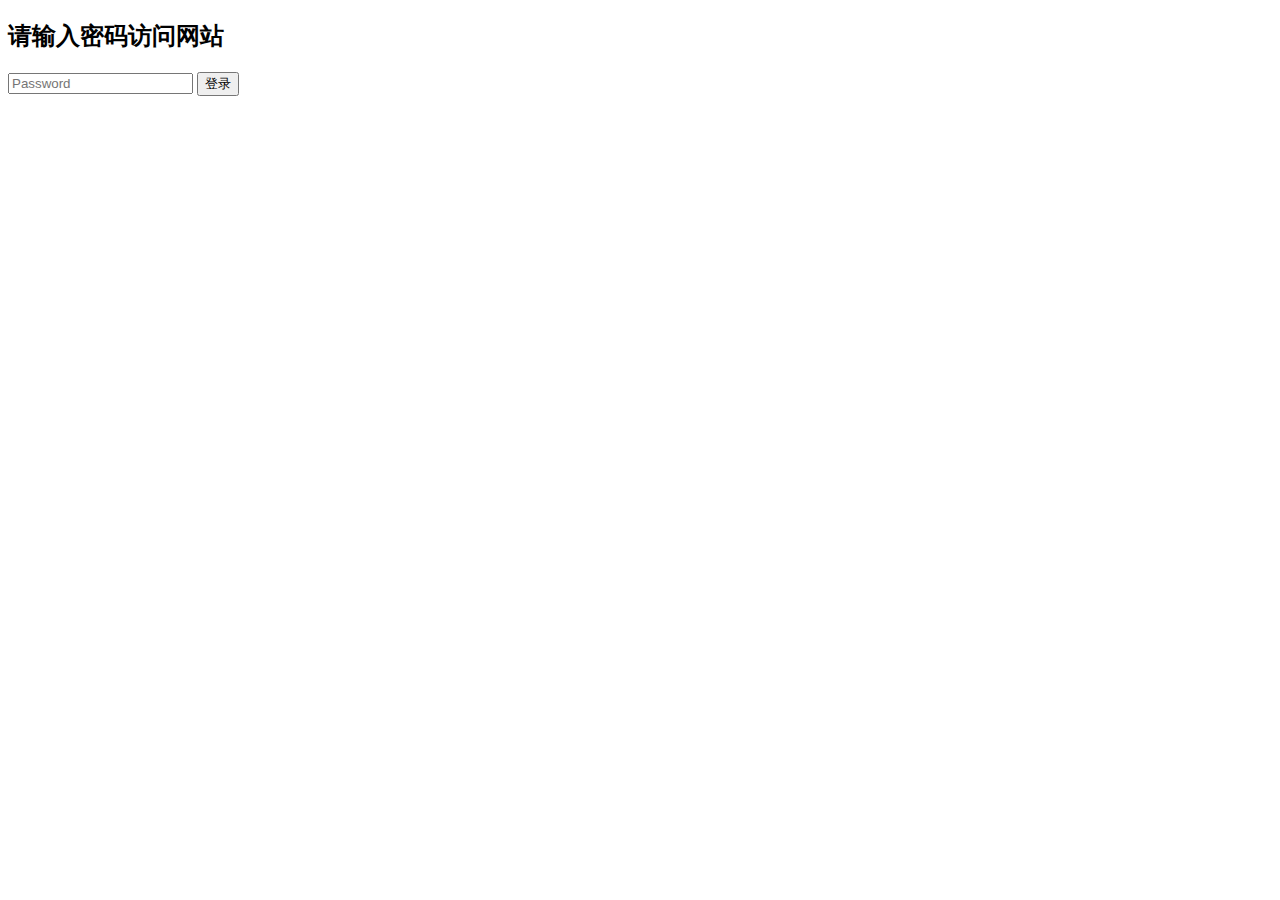
<file: login.html>
<!DOCTYPE html>
<html lang="en">
<head>
  <meta charset="UTF-8">
  <title>Login</title>
</head>
<body>
  <h2>请输入密码访问网站</h2>
  <form id="loginForm">
    <input type="password" id="password" placeholder="Password" required />
    <button type="submit">登录</button>
  </form>

  <script>
    const form = document.getElementById("loginForm");
    form.addEventListener("submit", async (e) => {
      e.preventDefault();
      const password = document.getElementById("password").value;
      const res = await fetch("/api/login", {
        method: "POST",
        headers: { "Content-Type": "application/json" },
        body: JSON.stringify({ password })
      });
      const data = await res.json();
      if(data.success){
        window.location.href = "/"; // 登录成功跳转首页
      } else {
        alert("密码错误！");
      }
    });
  </script>
</body>
</html>
</file>
